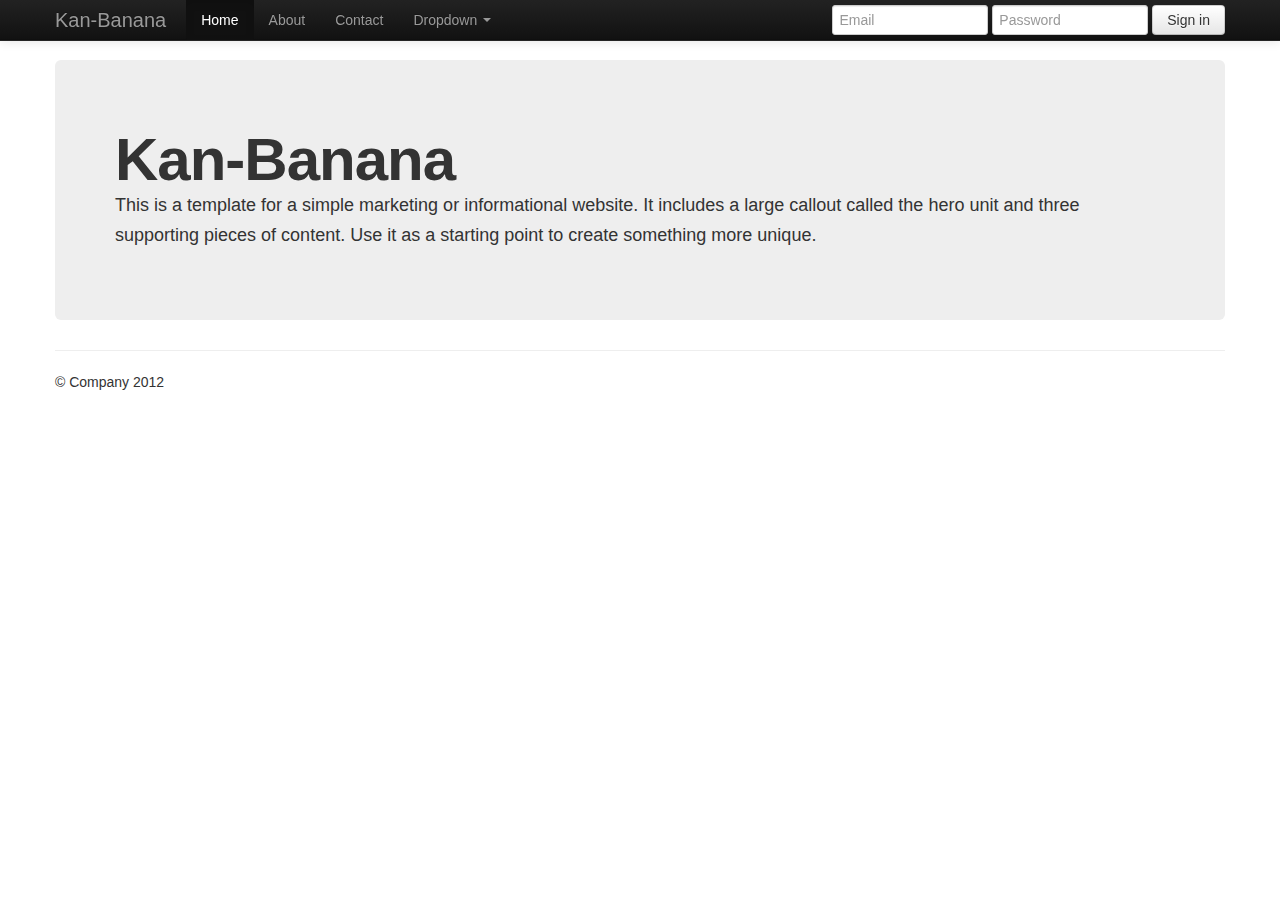
<file: index.html>
<html lang="en"><head>
    <meta charset="utf-8">
    <title>Kan-Banana on Web</title>
    <meta name="viewport" content="width=device-width, initial-scale=1.0">
    <meta name="description" content="">
    <meta name="author" content="">

    <!-- Le styles -->
    <link href="/assets/css/bootstrap.css" rel="stylesheet">
    <style type="text/css">
      body {
        padding-top: 60px;
        padding-bottom: 40px;
      }
    </style>
    <link href="/assets/css/bootstrap-responsive.css" rel="stylesheet">

    <!-- Le HTML5 shim, for IE6-8 support of HTML5 elements -->
    <!--[if lt IE 9]>
      <script src="http://html5shim.googlecode.com/svn/trunk/html5.js"></script>
    <![endif]-->

    <!-- Le fav and touch icons -->
    <link rel="shortcut icon" href="/assets/ico/favicon.ico">
    <link rel="apple-touch-icon-precomposed" sizes="144x144" href="/assets/ico/apple-touch-icon-144-precomposed.png">
    <link rel="apple-touch-icon-precomposed" sizes="114x114" href="/assets/ico/apple-touch-icon-114-precomposed.png">
    <link rel="apple-touch-icon-precomposed" sizes="72x72" href="/assets/ico/apple-touch-icon-72-precomposed.png">
    <link rel="apple-touch-icon-precomposed" href="/assets/ico/apple-touch-icon-57-precomposed.png">
  </head>

  <body>

    <div class="navbar navbar-inverse navbar-fixed-top">
      <div class="navbar-inner">
        <div class="container">
          <a class="btn btn-navbar" data-toggle="collapse" data-target=".nav-collapse">
            <span class="icon-bar"></span>
            <span class="icon-bar"></span>
            <span class="icon-bar"></span>
          </a>
          <a class="brand" href="#">Kan-Banana</a>
          <div class="nav-collapse collapse">
            <ul class="nav">
              <li class="active"><a href="#">Home</a></li>
              <li><a href="#about">About</a></li>
              <li><a href="#contact">Contact</a></li>
              <li class="dropdown">
                <a href="#" class="dropdown-toggle" data-toggle="dropdown">Dropdown <b class="caret"></b></a>
                <ul class="dropdown-menu">
                  <li><a href="#">Action</a></li>
                  <li><a href="#">Another action</a></li>
                  <li><a href="#">Something else here</a></li>
                  <li class="divider"></li>
                  <li class="nav-header">Nav header</li>
                  <li><a href="#">Separated link</a></li>
                  <li><a href="#">One more separated link</a></li>
                </ul>
              </li>
            </ul>
            <form class="navbar-form pull-right">
              <input class="span2" type="text" placeholder="Email">
              <input class="span2" type="password" placeholder="Password">
              <button type="submit" class="btn">Sign in</button>
            </form>
          </div><!--/.nav-collapse -->
        </div>
      </div>
    </div>

    <div class="container">

      <!-- Main hero unit for a primary marketing message or call to action -->
      <div class="hero-unit">
        <h1>Kan-Banana</h1>
        <p>This is a template for a simple marketing or informational website. It includes a large callout called the hero unit and three supporting pieces of content. Use it as a starting point to create something more unique.</p>
        <p><div class="launch-button"></div></p>
      </div>

      <hr>

      <footer>
        <p>© Company 2012</p>
      </footer>

    </div> <!-- /container -->

    <!-- Le javascript
    ================================================== -->
    <!-- Placed at the end of the document so the pages load faster -->
   <!-- <script src="http://documentcloud.github.com/underscore/underscore-min.js"></script>
    <script src="/assets/js/json2.js"></script>
    <script src="http://backbonejs.org/backbone.js"></script>
    <script src="http://code.jquery.com/jquery-latest.min.js"></script>

	<script src="/assets/js/jquery-1.7.1.js"></script>
        <script src="/assets/js/underscore-1.3.1.js"></script>
-->
	<script type="text/x-handlebars-template" id="trybutton-template">
		<a id="learn-more-button" class="btn btn-primary btn-large" href="/home">Learn more »</a>
	</script>

	<script src="/assets/js/lodash.min.js"></script>
	<script src="/assets/js/jquery.min.js"></script>
	<script src="/assets/js/handlebars.js"></script>
	<script src="/assets/js/backbone-min.js"></script>
    <script src="/assets/js/bootstrap.js"></script>
    <script src="/assets/js/main.js"></script>


  

</body></html>
</file>
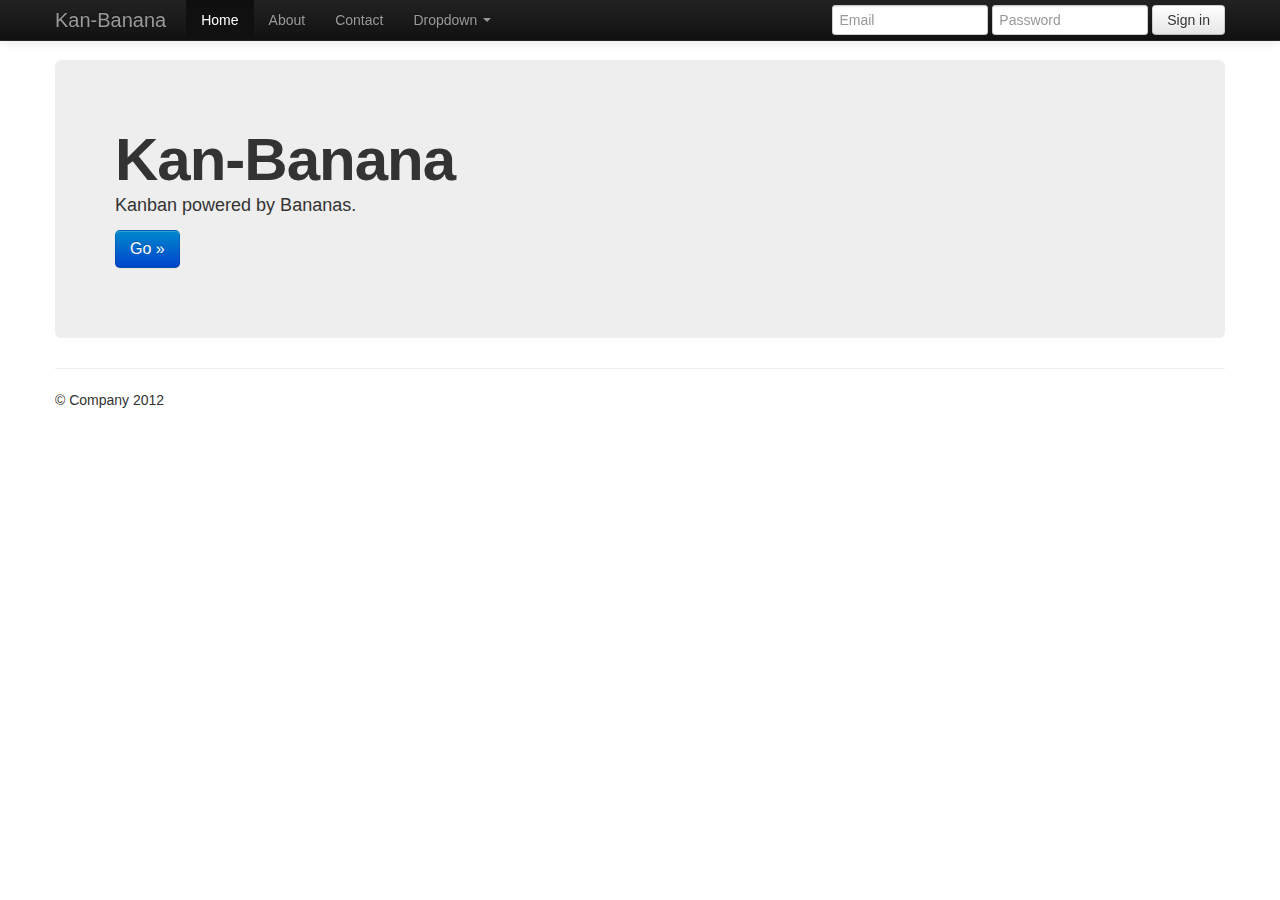
<file: views/main.html>
<html lang="en"><head>
    <meta charset="utf-8">
    <title>Kan-Banana on Web</title>
    <meta name="viewport" content="width=device-width, initial-scale=1.0">
    <meta name="description" content="">
    <meta name="author" content="">

    <!-- Le styles -->
    <link href="/assets/css/bootstrap.css" rel="stylesheet">
    <style type="text/css">
      body {
        padding-top: 60px;
        padding-bottom: 40px;
      }
    </style>
    <link href="/assets/css/bootstrap-responsive.css" rel="stylesheet">

    <!-- Le HTML5 shim, for IE6-8 support of HTML5 elements -->
    <!--[if lt IE 9]>
      <script src="http://html5shim.googlecode.com/svn/trunk/html5.js"></script>
    <![endif]-->

    <!-- Le fav and touch icons -->
    <link rel="shortcut icon" href="/assets/ico/favicon.ico">
    <link rel="apple-touch-icon-precomposed" sizes="144x144" href="/assets/ico/apple-touch-icon-144-precomposed.png">
    <link rel="apple-touch-icon-precomposed" sizes="114x114" href="/assets/ico/apple-touch-icon-114-precomposed.png">
    <link rel="apple-touch-icon-precomposed" sizes="72x72" href="/assets/ico/apple-touch-icon-72-precomposed.png">
    <link rel="apple-touch-icon-precomposed" href="/assets/ico/apple-touch-icon-57-precomposed.png">
  </head>

  <body>

    <div class="navbar navbar-inverse navbar-fixed-top">
      <div class="navbar-inner">
        <div class="container">
          <a class="btn btn-navbar" data-toggle="collapse" data-target=".nav-collapse">
            <span class="icon-bar"></span>
            <span class="icon-bar"></span>
            <span class="icon-bar"></span>
          </a>
          <a class="brand" href="#">Kan-Banana</a>
          <div class="nav-collapse collapse">
            <ul class="nav">
              <li class="active"><a href="#">Home</a></li>
              <li><a href="#about">About</a></li>
              <li><a href="#contact">Contact</a></li>
              <li class="dropdown">
                <a href="#" class="dropdown-toggle" data-toggle="dropdown">Dropdown <b class="caret"></b></a>
                <ul class="dropdown-menu">
                  <li><a href="#">Action</a></li>
                  <li><a href="#">Another action</a></li>
                  <li><a href="#">Something else here</a></li>
                  <li class="divider"></li>
                  <li class="nav-header">Nav header</li>
                  <li><a href="#">Separated link</a></li>
                  <li><a href="#">One more separated link</a></li>
                </ul>
              </li>
            </ul>
            <form class="navbar-form pull-right">
              <input class="span2" type="text" placeholder="Email">
              <input class="span2" type="password" placeholder="Password">
              <button type="submit" class="btn">Sign in</button>
            </form>
          </div><!--/.nav-collapse -->
        </div>
      </div>
    </div>

    <div class="container">

      <!-- Main hero unit for a primary marketing message or call to action -->
      <div class="hero-unit">
        <h1>Kan-Banana</h1>
        <p>Kanban powered by Bananas.</p>
        <p><div id="launch-button"></div></p>
      </div>

      <hr>

      <footer>
        <p>© Company 2012</p>
      </footer>

    </div> <!-- /container -->

    <!-- Le javascript
    ================================================== -->
    <!-- Placed at the end of the document so the pages load faster -->
   <!-- <script src="http://documentcloud.github.com/underscore/underscore-min.js"></script>
    <script src="/assets/js/json2.js"></script>
    <script src="http://backbonejs.org/backbone.js"></script>
    <script src="http://code.jquery.com/jquery-latest.min.js"></script>

	<script src="/assets/js/jquery-1.7.1.js"></script>
        <script src="/assets/js/underscore-1.3.1.js"></script>
-->
	<script type="text/x-handlebars-template" id="go-button-template">
		<a id="learn-more-button" class="btn btn-primary btn-large" href="/home">Go »</a>
	</script>

	<script src="/assets/js/lodash.min.js"></script>
	<script src="/assets/js/jquery.min.js"></script>
	<script src="/assets/js/handlebars.js"></script>
	<script src="/assets/js/backbone-min.js"></script>
    <script src="/assets/js/bootstrap.js"></script>
    <script src="/assets/js/main.js"></script>


  

</body></html>
</file>
